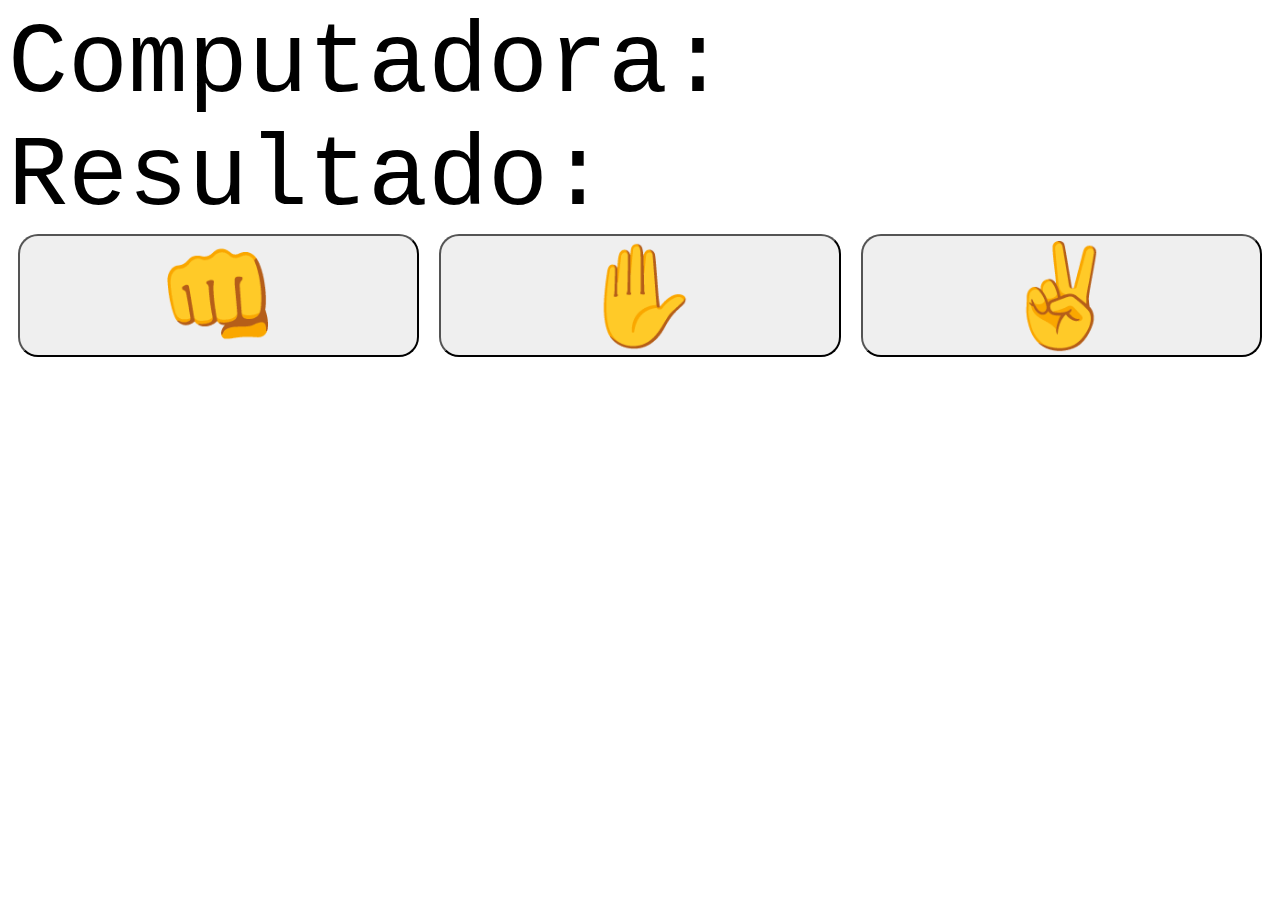
<file: rock_paper_scissors/index.html>
<!DOCTYPE html>
<html lang="en">
<head>
    <meta charset="UTF-8">
    <meta http-equiv="X-UA-Compatible" content="IE=edge">
    <meta name="viewport" content="width=j, initial-scale=1.0">
    <title>Titulo</title>
    <link rel="stylesheet" href="public/main.css">
</head>
<body>
    <div id="container">
        <div id="ai">
            Computadora:
        </div>
        <div id="result">
            Resultado: 
        </div>      
        <div id="buttons">
            <button id="👊">👊</button>
            <button id="✋">✋</button>
            <button id="✌️">✌️</button>
        </div>
    </div>

    <script type="module" src="public/main.js"></script>
</body>
</html>
</file>
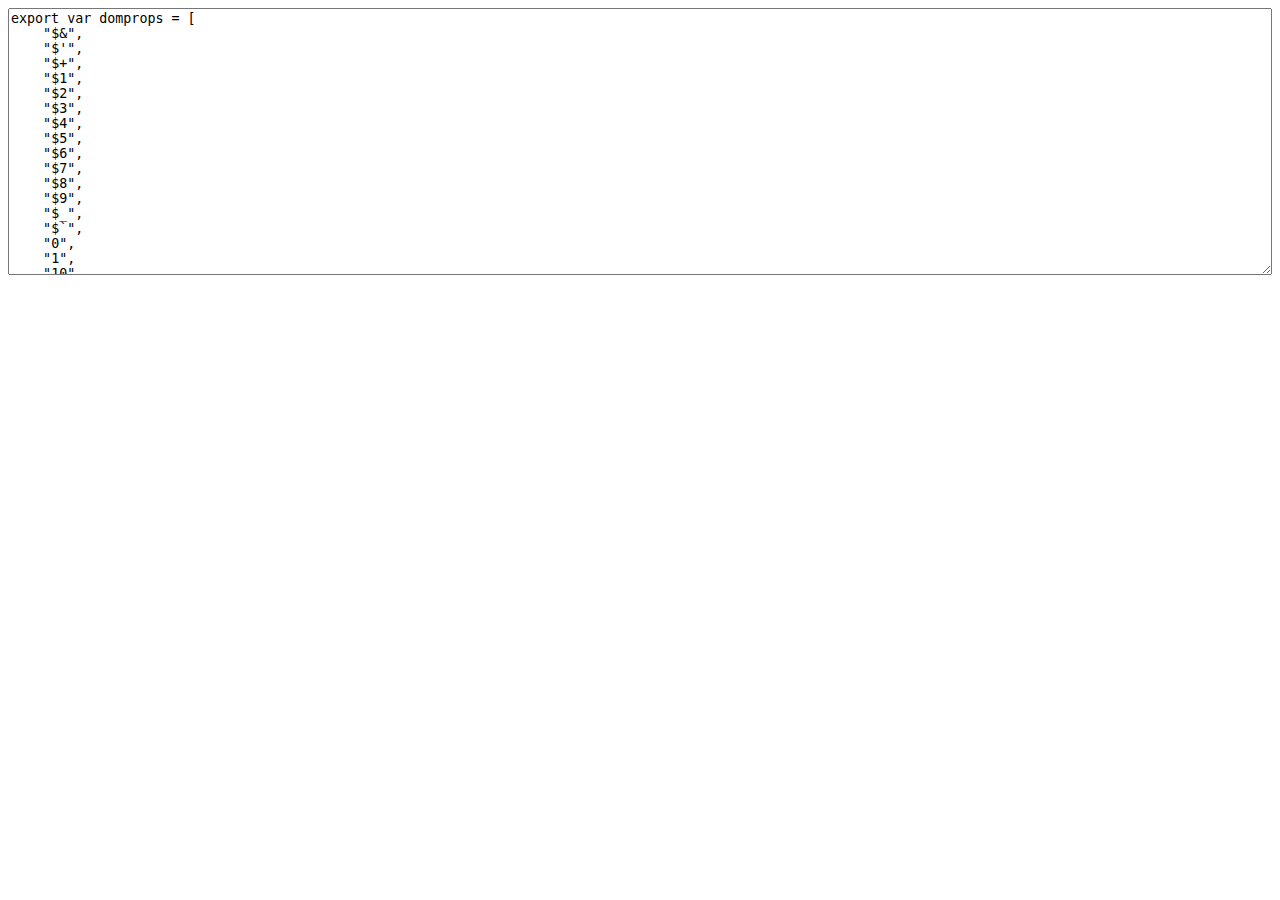
<file: snake/node_modules/terser/tools/props.html>
<html>
  <head>
  </head>
  <body>
    <script>(function(){
      var props = {};

      function addObject(obj) {
        if (obj == null) return;
        try {
          Object.getOwnPropertyNames(obj).forEach(add);
        } catch(ex) {}
        if (obj.prototype) {
          Object.getOwnPropertyNames(obj.prototype).forEach(add);
        }
        if (typeof obj == "function") {
          try {
            Object.getOwnPropertyNames(new obj).forEach(add);
          } catch(ex) {}
        }
      }

      function add(name) {
        props[name] = true;
      }

      Object.getOwnPropertyNames(window).forEach(function(thing){
        addObject(window[thing]);
      });

      try {
        addObject(new Event("click"));
        addObject(new Event("contextmenu"));
        addObject(new Event("mouseup"));
        addObject(new Event("mousedown"));
        addObject(new Event("keydown"));
        addObject(new Event("keypress"));
        addObject(new Event("keyup"));
      } catch(ex) {}

      var ta = document.createElement("textarea");
      ta.style.width = "100%";
      ta.style.height = "20em";
      ta.style.boxSizing = "border-box";
      ta.value = 'export var domprops = ' + JSON.stringify(Object.keys(props).sort(cmp), null, 4);
      document.body.appendChild(ta);

      function cmp(a, b) {
        a = a.toLowerCase();
        b = b.toLowerCase();
        return a < b ? -1 : a > b ? 1 : 0;
      }
    })();</script>
  </body>
</html>
</file>
<file: rock_paper_scissors/public/main.css>
body {
    font-size: 100px;
    font-family: 'Courier New', Courier, monospace;
}

#buttons {
    display: flex;
    justify-content: center;
    
}
button {
    width: 100%;
    border-radius: 20px;
    margin: 0 10px;
    font-size: 100px;
}
</file>
